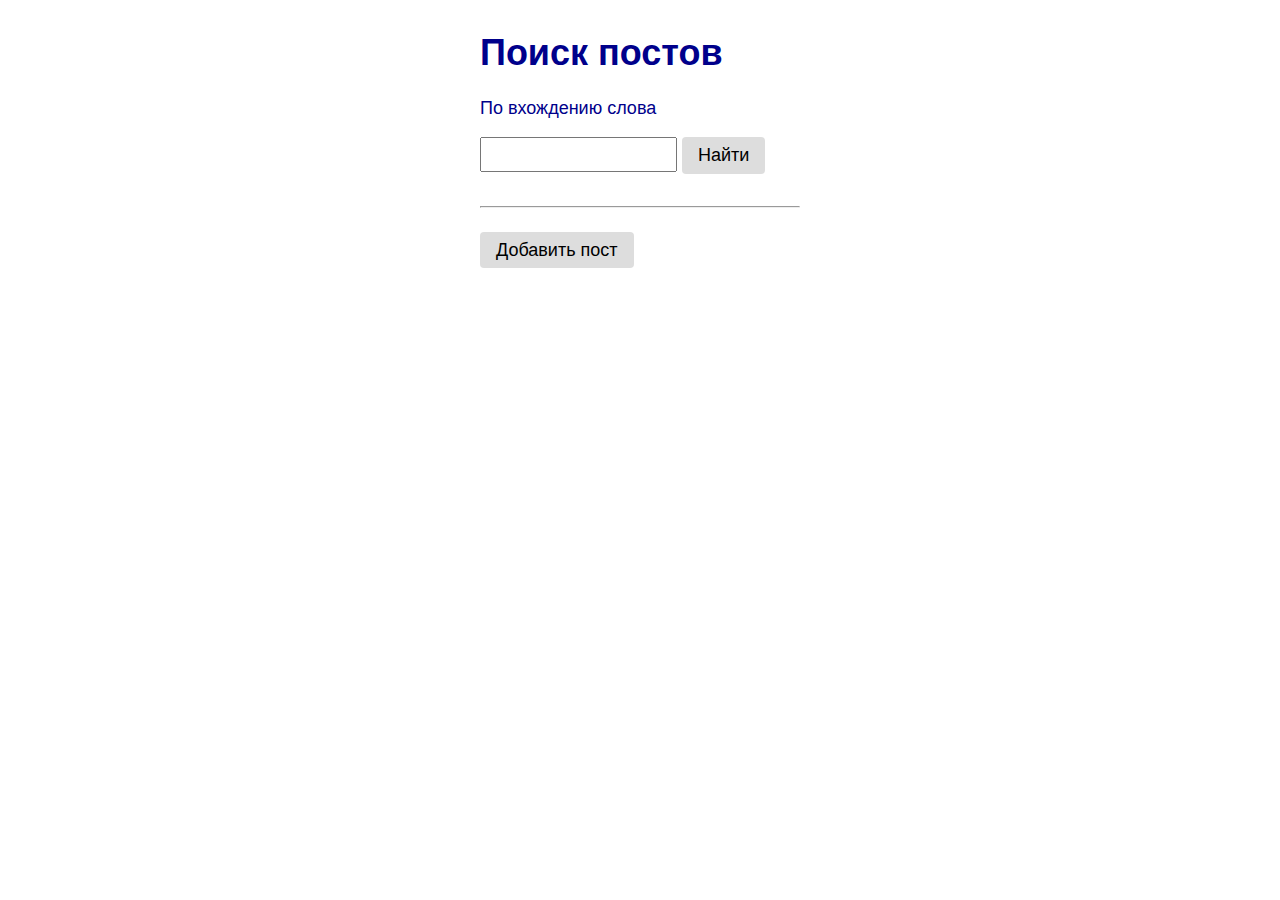
<file: main/templates/index.html>
<!DOCTYPE html>
<html lang="ru">
<head>
    <meta charset="UTF-8">
    <title>Главная страница</title>
    <link rel="stylesheet" type="text/css" href="../../static/style.css">

</head>
<body>

<main>

    <h1>Поиск постов</h1>

    <form action="/search" method="get">
        <p>По вхождению слова</p>
        <input type="text" name="s">
        <input type="submit" value="Найти" class="button">
    </form>

    <hr>

    <a href="/post" class="button">Добавить пост</a>

</main>
</body>
</html>
</file>
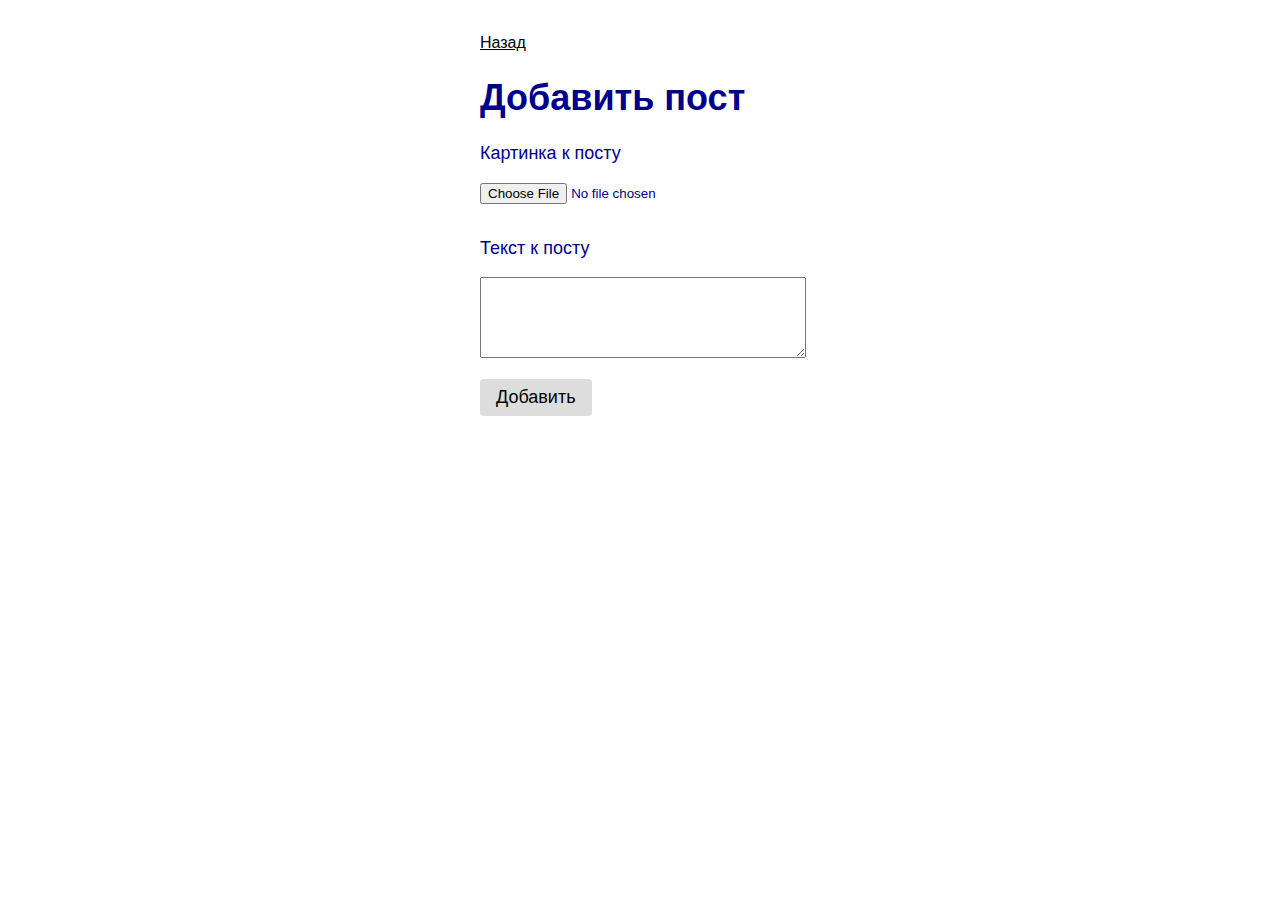
<file: loader/templates/post_form.html>
<!DOCTYPE html>
<html lang="ru">
<head>
    <meta charset="UTF-8">
    <title>Добавить пост</title>
    <link rel="stylesheet" type="text/css" href="../../static/style.css">
</head>
<body>
<main>

    <a href="/" class="link">Назад</a>

    <h1>Добавить пост</h1>

    <form action="/upload" method="POST" enctype="multipart/form-data">
        <p>Картинка к посту</p>
        <div>
            <input type="file" name="picture">
        </div>
        <p>Текст к посту</p>
        <div>
            <textarea name="content" rows="5"></textarea>
        </div>

        <div>
            <input type="submit" value="Добавить" class="button">

        </div>
    </form>


</main>
</body>
</html>
</file>
<file: static/style.css>
/* Селекторы по тегам */

body {
    font-family: arial;
    font-size: 18px;
}

main {
    margin: 32px auto;
    width: 320px;
    color: darkblue;
}

hr {
    margin: 32px 0;
}

select {
    padding: 7px 6px;
    background-color: #ddd;
    border:none;
    border-radius: 4px;
    font-size: 18px;
}

input[type=text] {
    padding: 8px;
    position: relative;
    top: -2px;
}

textarea {
    width: 100%;
    margin-bottom: 16px;
}

input[type=file] {

    margin-bottom: 16px;


}

a {
    color: black;
    font-size: 16px;
}

/* Селекторы по классам */

.button {
    background-color: #ddd;
    padding: 8px 16px;
    text-decoration: none;
    color: black;
    border:none;
    border-radius: 4px;
    font-size: 18px;
}
</file>
